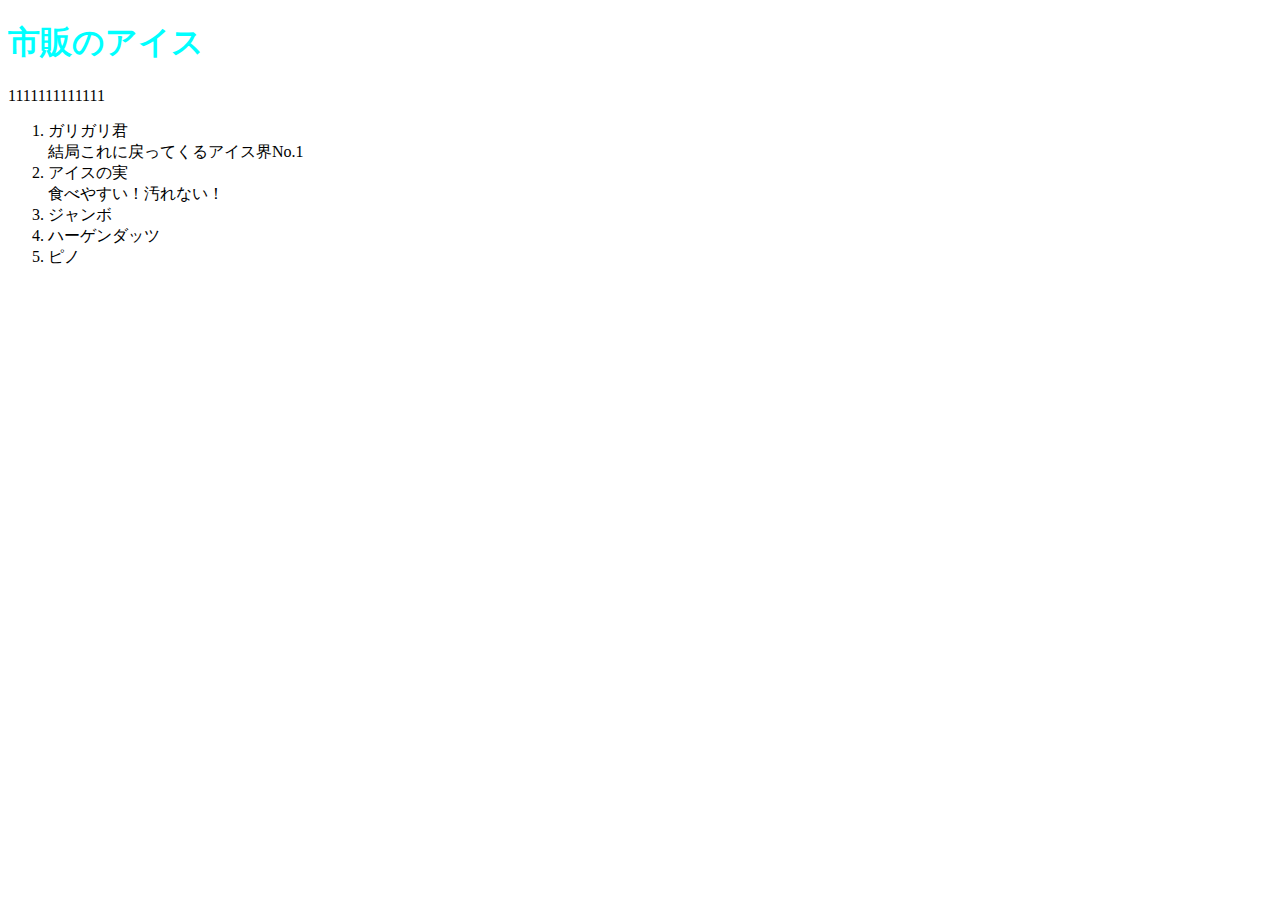
<file: sihan.html>
<!DOCTYPE html>
<html lang="en">
<head>
    <meta charset="UTF-8">
    <meta name="viewport" content="width=device-width, initial-scale=1.0">
    <title>Document</title>
    <link rel="stylesheet" type="text/css" href="./css/sihan.css">
</head>
<body>
    <h1>市販のアイス</h1>
    1111111111111
    <ol>
        <li>ガリガリ君</li>
        結局これに戻ってくるアイス界No.1
        <li>アイスの実</li>
        食べやすい！汚れない！
        <li>ジャンボ</li>
        <li>ハーゲンダッツ</li>
        <li>ピノ</li>
    </ol>
</body>
</html>
</file>
<file: css/sihan.css>
h1{color: cyan;}
</file>
